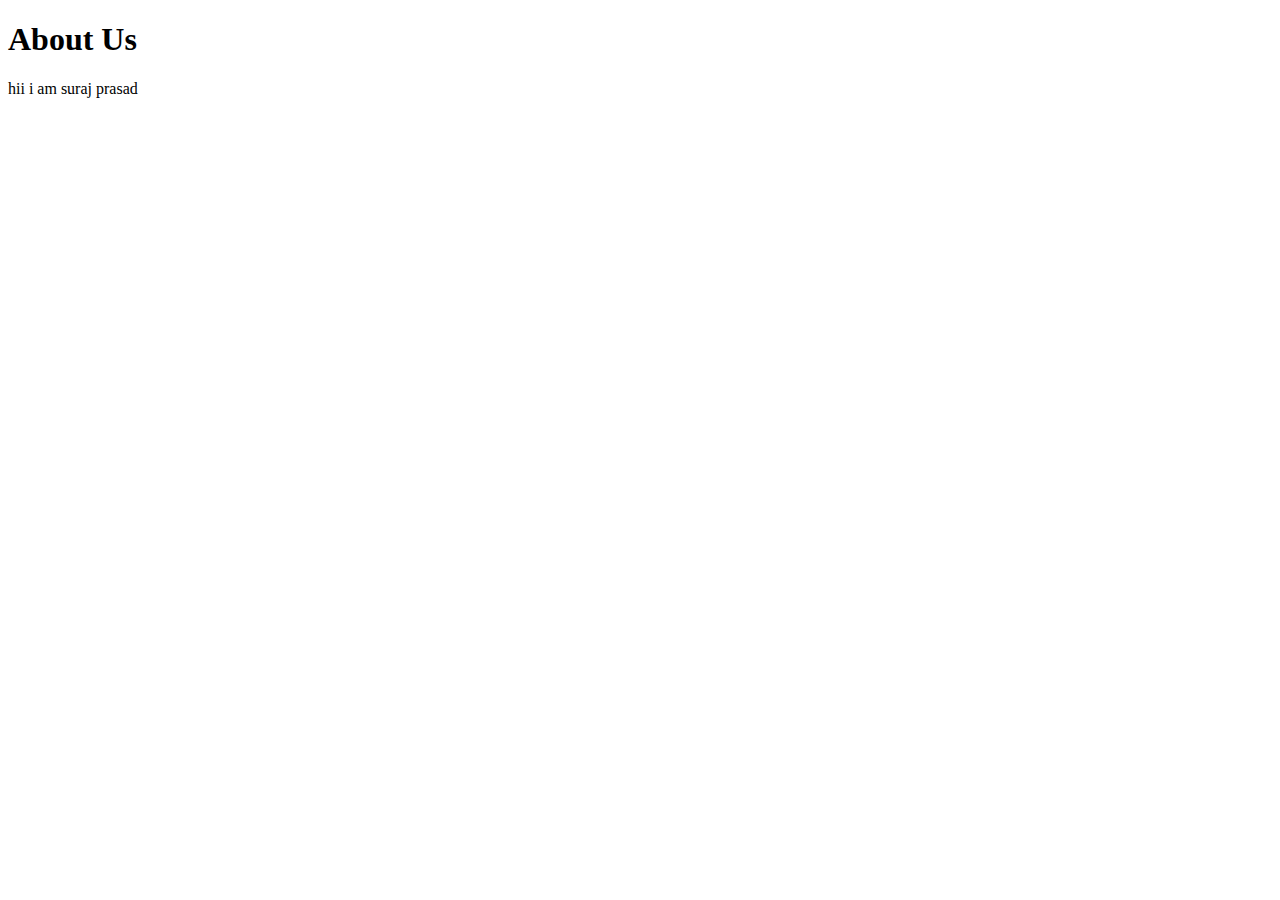
<file: about.html>
<!DOCTYPE html>
<html lang="en">

<head>
  <meta charset="UTF-8">
  <meta name="viewport" content="width=device-width, initial-scale=1.0">
  <title>About Us</title>
</head>

<body>
  <h1>About Us</h1>
  <p>hii i am suraj prasad</p>
</body>

</html>
</file>
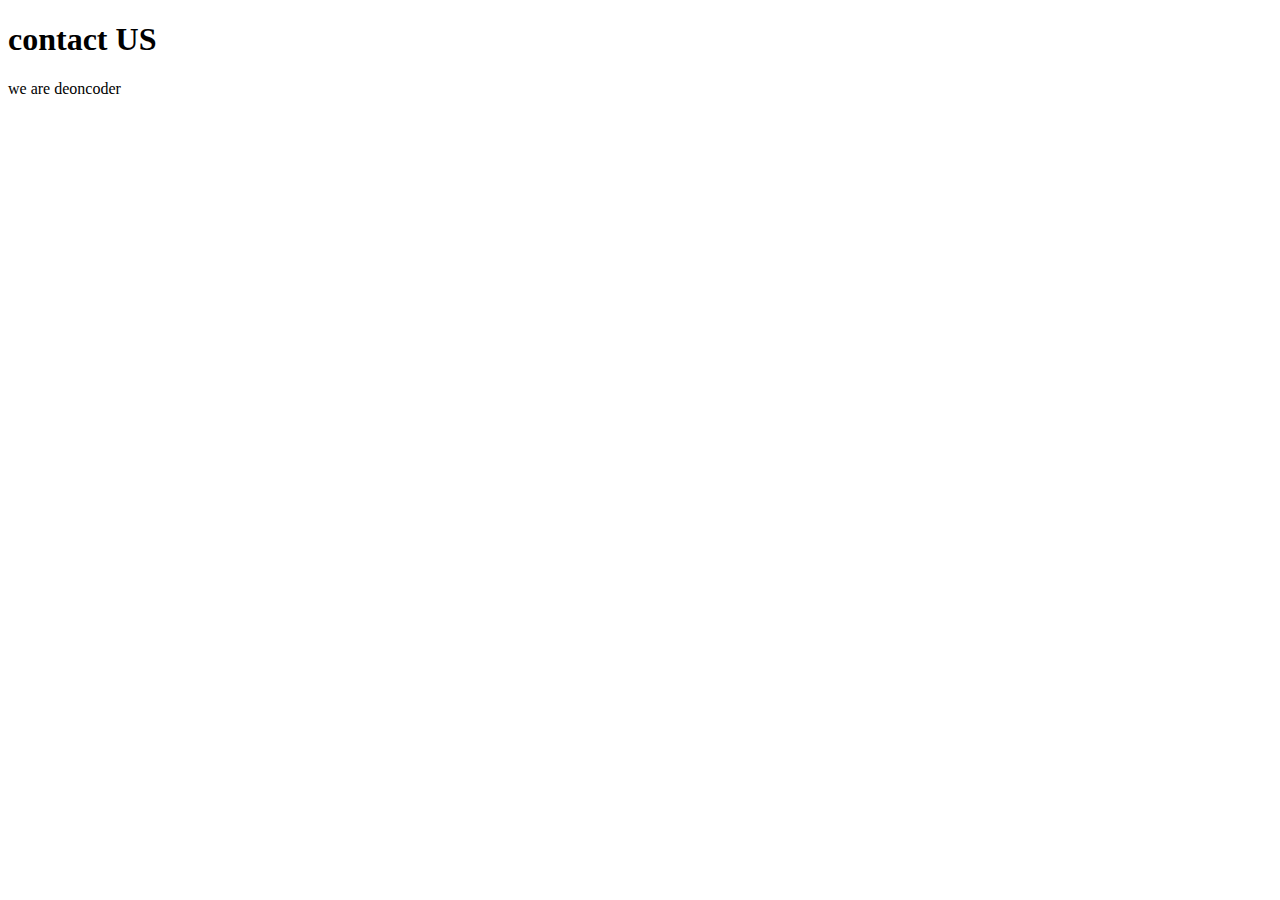
<file: contact.html>
<!DOCTYPE html>
<html lang="en">

<head>
  <meta charset="UTF-8">
  <meta name="viewport" content="width=device-width, initial-scale=1.0">
  <title>Document</title>
</head>

<body>
  <h1>contact US</h1>
  <p>we are deoncoder</p>
</body>

</html>
</file>
